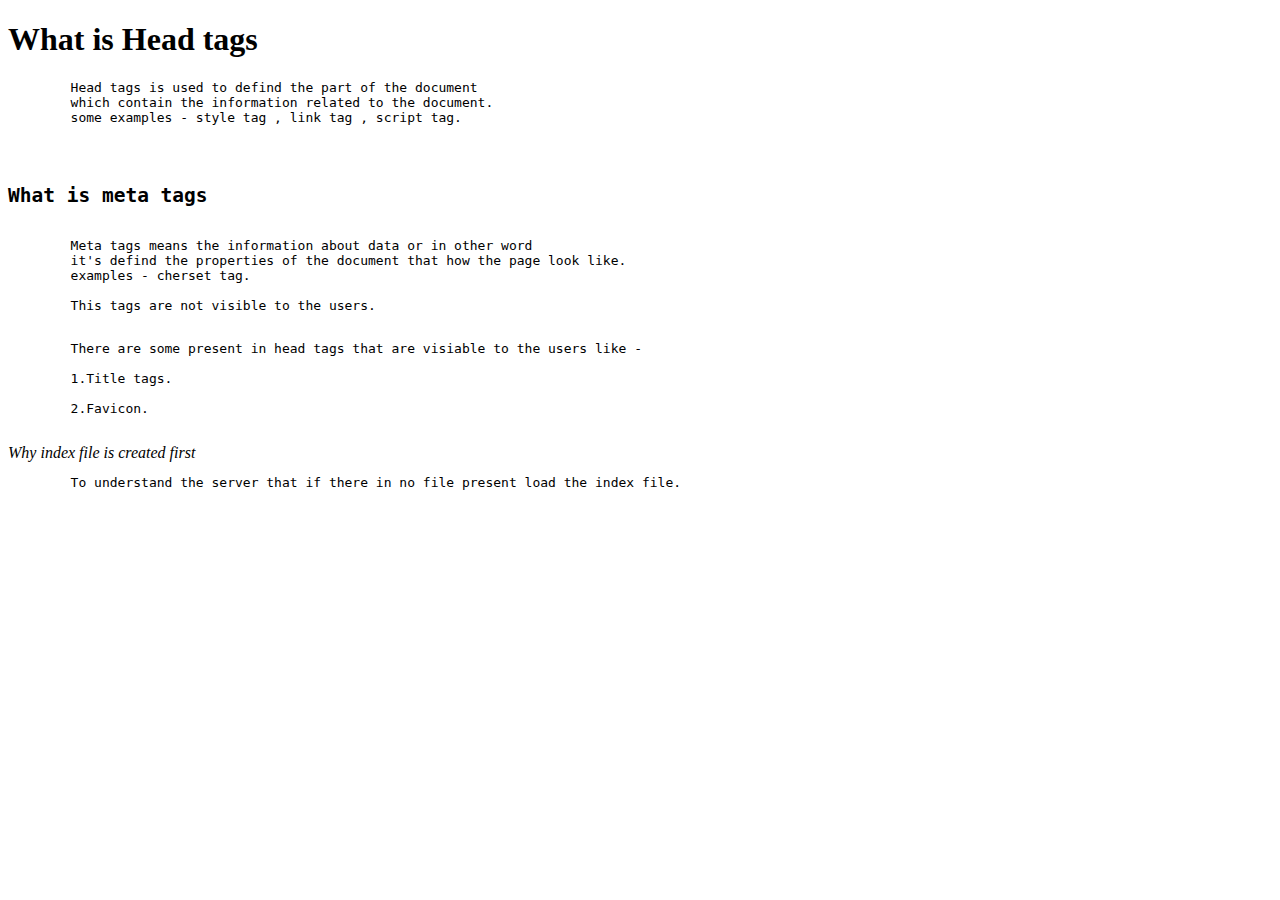
<file: Html_Practics/index.html>
<!DOCTYPE html>
<html lang="en"> <!--lang attribute is use for define the lagauage-->
<head>
    <meta charset="UTF-8">
    <meta name="viewport" content="width=device-width, initial-scale=1.0"> <!--Use for giving page size for devices -->
    <!-- some more meta tags -->
     <meta name="description" content="For learning">  <!--use for give description to page-->
     <meta http-equiv="refresh" content="5">  <!-- for refresh the page in every 5 sec-->
    <title>Head tags</title>
</head>
<body>
    <h1>What is Head tags</h1>
    <pre>
        Head tags is used to defind the part of the document 
        which contain the information related to the document.
        some examples - style tag , link tag , script tag.
    </pre>
    <pre>
        <h2>What is meta tags</h2>
        Meta tags means the information about data or in other word
        it's defind the properties of the document that how the page look like.
        examples - cherset tag.

        This tags are not visible to the users.
    </pre>
    <pre>
        There are some present in head tags that are visiable to the users like - 
        
        1.Title tags.
        
        2.Favicon.
    </pre>
    <em>Why index file is created first</em>
    <pre>
        To understand the server that if there in no file present load the index file.
    </pre>
</body>
</html>
</file>
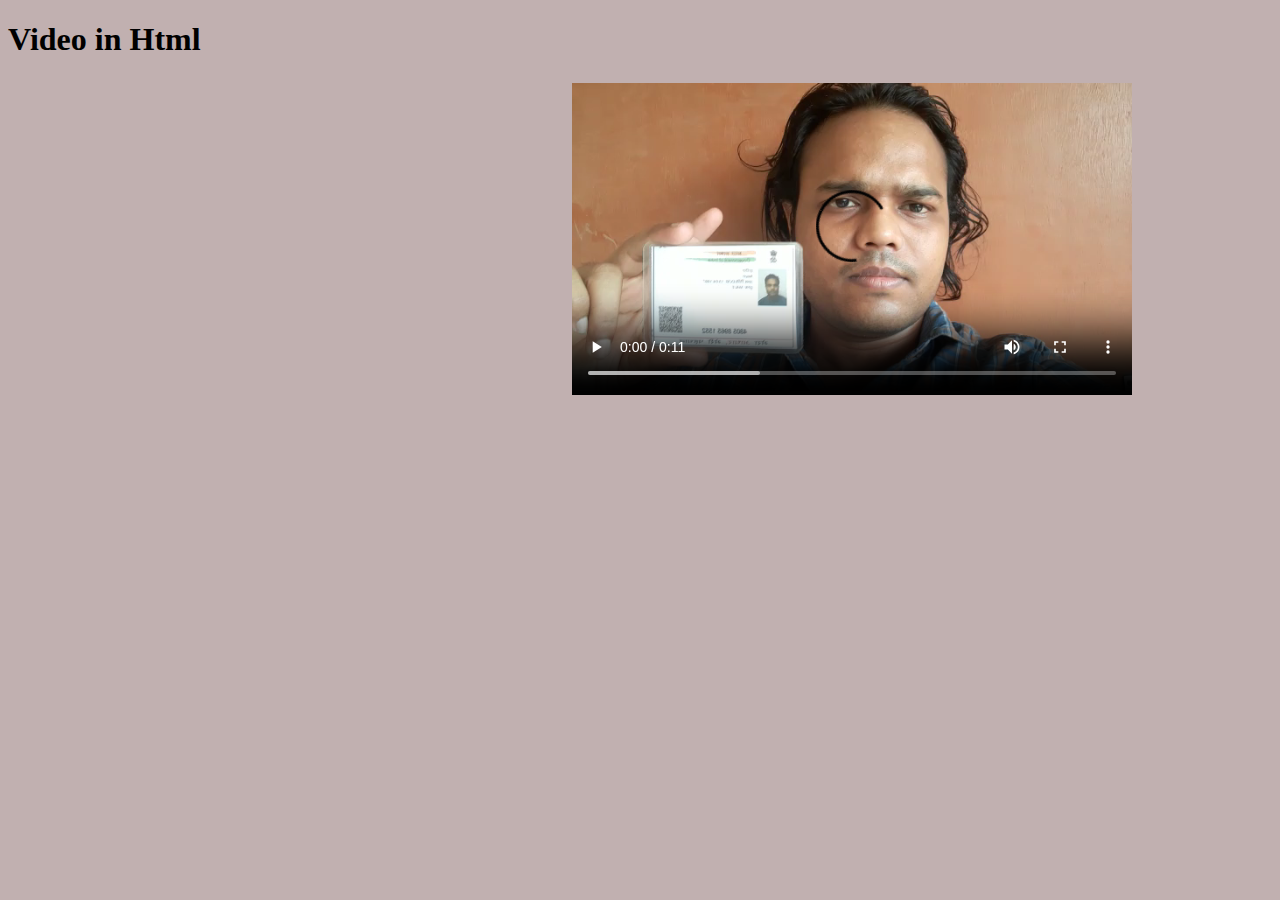
<file: video.html>
<!DOCTYPE html>
<html lang="en">
<head>
    <meta charset="UTF-8">
    <meta name="viewport" content="width=device-width, initial-scale=1.0">
    <title>Video in Html</title>
    <link rel="stylesheet" href="video.css">
</head> 
<body>
    <h1>Video in Html</h1>

    <!-- The <iframe> HTML element represents a nested browsing context, embedding another HTML page into the current one. -->
    <iframe width="560" height="315" 
    src="https://www.youtube.com/embed/WNeLUngb-Xg?si=CgZcNJUELC6P0bGe" title="YouTube video player" frameborder="0" allow="accelerometer; autoplay; clipboard-write; encrypted-media; gyroscope; picture-in-picture; web-share" referrerpolicy="strict-origin-when-cross-origin" allowfullscreen allowdownload >First Video</iframe>

    <!-- The <video> HTML element embeds a media player which supports video playback into the document. You can use <video> for audio content as well, but the <audio> element may provide a more appropriate user experience. -->
    <video src="./Aleph.mp4 " width="560" height="315" controls></video>

</body>
</html>
</file>
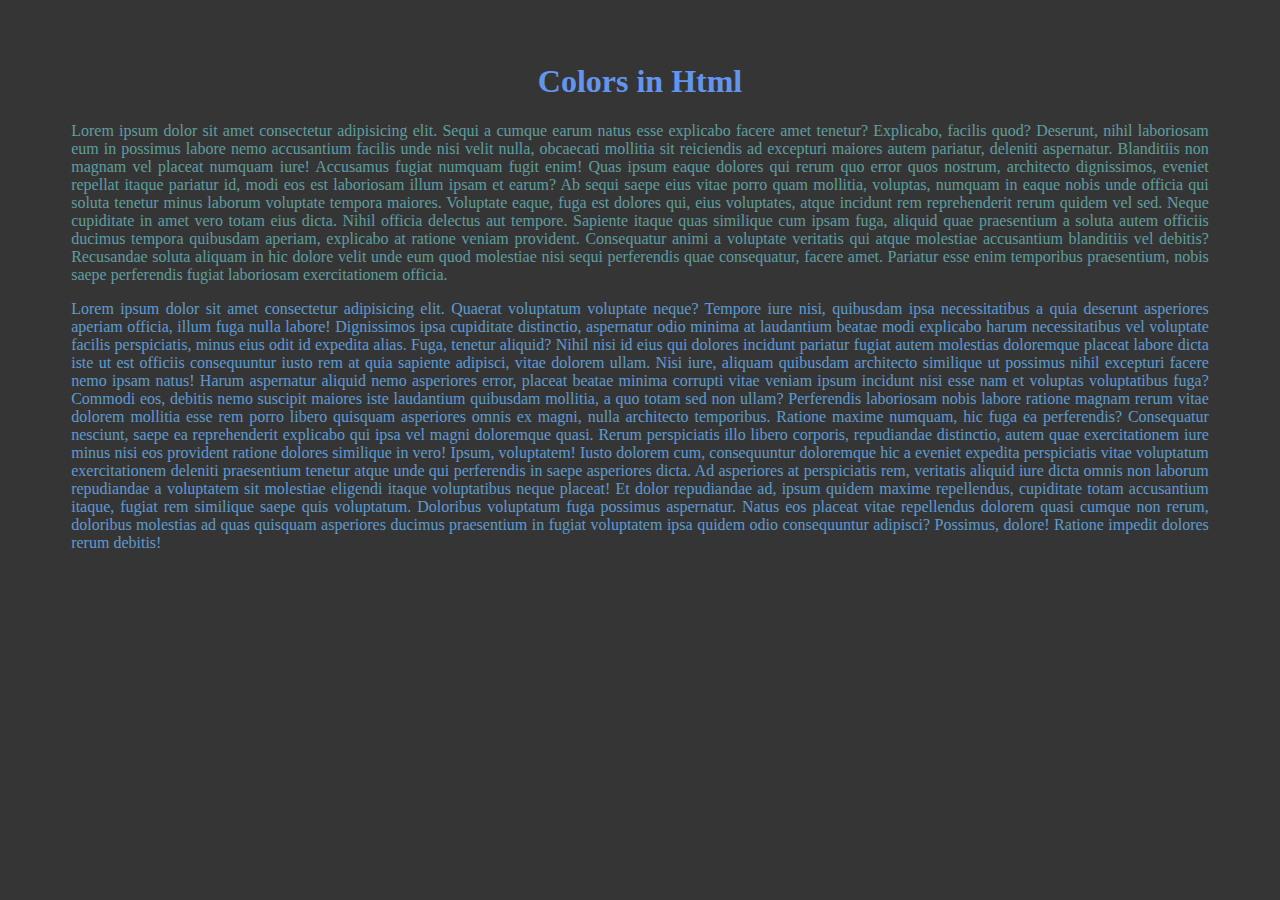
<file: Html_Practics/colors.html>
<!DOCTYPE html>
<html lang="en">
<head>
    <meta charset="UTF-8">
    <meta name="viewport" content="width=device-width, initial-scale=1.0">
    <link rel="stylesheet" href="style.css">
    <title>Colors in Html</title>
    
    <style>
        body{
            background: #363535;
            color: azure;
        }
    </style>
</head>     
<body>
    <h1 style="text-align: center;margin-top: 5%;  color: cornflowerblue;" ">Colors in Html</h1>
    <p style=" margin-left: 5%;margin-right: 5%; color: cadetblue;text-align: justify;">Lorem ipsum dolor sit amet consectetur adipisicing elit. Sequi a cumque earum natus esse explicabo facere amet tenetur? Explicabo, facilis quod? Deserunt, nihil laboriosam eum in possimus labore nemo accusantium facilis unde nisi velit nulla, obcaecati mollitia sit reiciendis ad excepturi maiores autem pariatur, deleniti aspernatur. Blanditiis non magnam vel placeat numquam iure! Accusamus fugiat numquam fugit enim! Quas ipsum eaque dolores qui rerum quo error quos nostrum, architecto dignissimos, eveniet repellat itaque pariatur id, modi eos est laboriosam illum ipsam et earum? Ab sequi saepe eius vitae porro quam mollitia, voluptas, numquam in eaque nobis unde officia qui soluta tenetur minus laborum voluptate tempora maiores. Voluptate eaque, fuga est dolores qui, eius voluptates, atque incidunt rem reprehenderit rerum quidem vel sed. Neque cupiditate in amet vero totam eius dicta. Nihil officia delectus aut tempore. Sapiente itaque quas similique cum ipsam fuga, aliquid quae praesentium a soluta autem officiis ducimus tempora quibusdam aperiam, explicabo at ratione veniam provident. Consequatur animi a voluptate veritatis qui atque molestiae accusantium blanditiis vel debitis? Recusandae soluta aliquam in hic dolore velit unde eum quod molestiae nisi sequi perferendis quae consequatur, facere amet. Pariatur esse enim temporibus praesentium, nobis saepe perferendis fugiat laboriosam exercitationem officia.</p>

    <p style="text-align: justify; margin-left: 5%; margin-right: 5%;">Lorem ipsum dolor sit amet consectetur adipisicing elit. Quaerat voluptatum voluptate neque? Tempore iure nisi, quibusdam ipsa necessitatibus a quia deserunt asperiores aperiam officia, illum fuga nulla labore! Dignissimos ipsa cupiditate distinctio, aspernatur odio minima at laudantium beatae modi explicabo harum necessitatibus vel voluptate facilis perspiciatis, minus eius odit id expedita alias. Fuga, tenetur aliquid? Nihil nisi id eius qui dolores incidunt pariatur fugiat autem molestias doloremque placeat labore dicta iste ut est officiis consequuntur iusto rem at quia sapiente adipisci, vitae dolorem ullam. Nisi iure, aliquam quibusdam architecto similique ut possimus nihil excepturi facere nemo ipsam natus! Harum aspernatur aliquid nemo asperiores error, placeat beatae minima corrupti vitae veniam ipsum incidunt nisi esse nam et voluptas voluptatibus fuga? Commodi eos, debitis nemo suscipit maiores iste laudantium quibusdam mollitia, a quo totam sed non ullam? Perferendis laboriosam nobis labore ratione magnam rerum vitae dolorem mollitia esse rem porro libero quisquam asperiores omnis ex magni, nulla architecto temporibus. Ratione maxime numquam, hic fuga ea perferendis? Consequatur nesciunt, saepe ea reprehenderit explicabo qui ipsa vel magni doloremque quasi. Rerum perspiciatis illo libero corporis, repudiandae distinctio, autem quae exercitationem iure minus nisi eos provident ratione dolores similique in vero! Ipsum, voluptatem! Iusto dolorem cum, consequuntur doloremque hic a eveniet expedita perspiciatis vitae voluptatum exercitationem deleniti praesentium tenetur atque unde qui perferendis in saepe asperiores dicta. Ad asperiores at perspiciatis rem, veritatis aliquid iure dicta omnis non laborum repudiandae a voluptatem sit molestiae eligendi itaque voluptatibus neque placeat! Et dolor repudiandae ad, ipsum quidem maxime repellendus, cupiditate totam accusantium itaque, fugiat rem similique saepe quis voluptatum. Doloribus voluptatum fuga possimus aspernatur. Natus eos placeat vitae repellendus dolorem quasi cumque non rerum, doloribus molestias ad quas quisquam asperiores ducimus praesentium in fugiat voluptatem ipsa quidem odio consequuntur adipisci? Possimus, dolore! Ratione impedit dolores rerum debitis!</p>

</body>
</html>
</file>
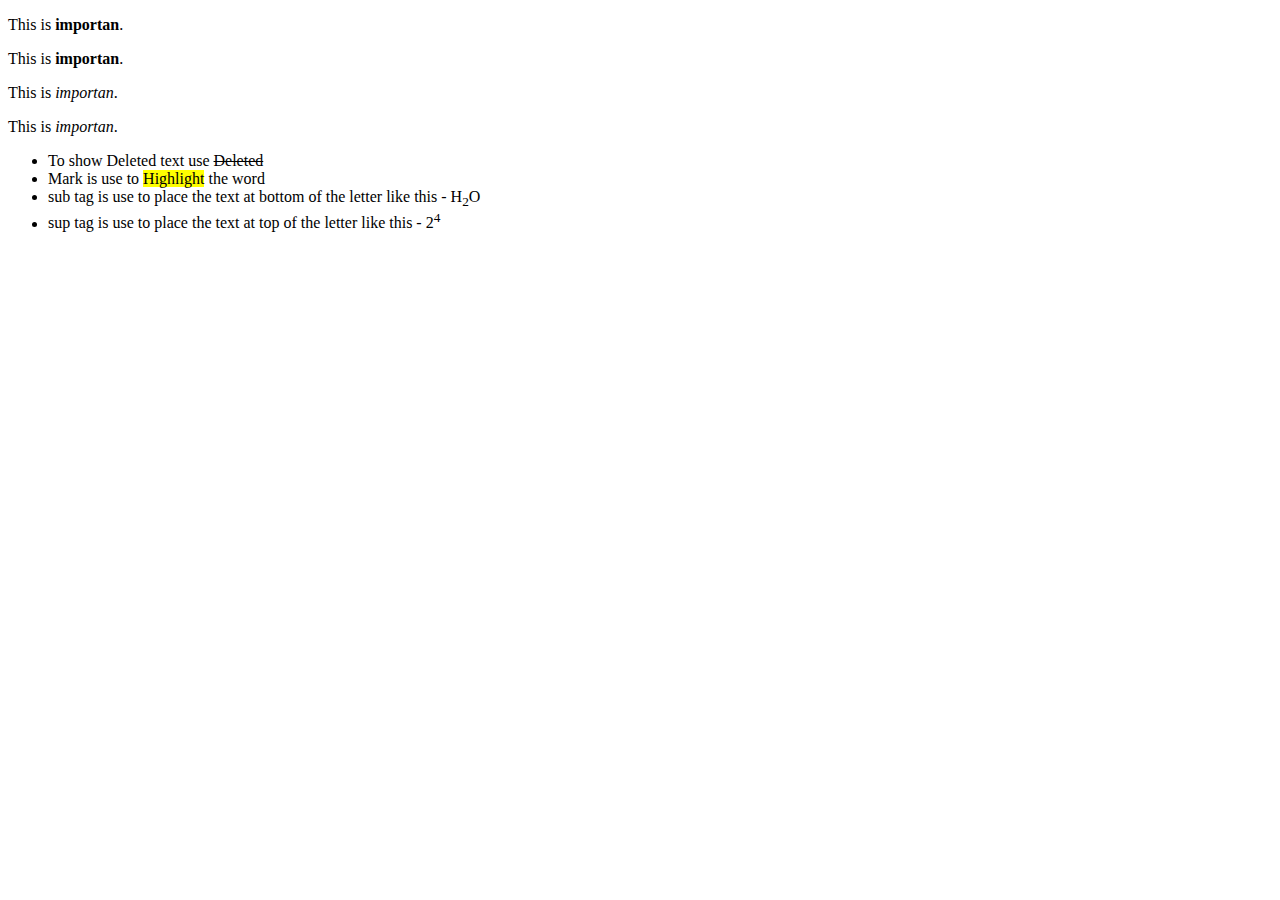
<file: Html_Practics/Formatting.html>
<!DOCTYPE html>
<html lang="en">
<head>
    <meta charset="UTF-8">
    <meta name="viewport" content="width=device-width, initial-scale=1.0">
    <title>Formatting</title>
</head>
<body>
    <p>This is <b>importan</b>.</p>
    <p>This is <strong>importan</strong>.</p>
    <p>This is <i>importan</i>.</p>
    <p>This is <em>importan</em>.</p>

    <ul>
        <li>To show Deleted text use <del>Deleted</del></li>
        <li>Mark is use to <mark>Highlight</mark> the word </li>
        <li>sub tag is use to  place the text at bottom of the letter like this - H<sub>2</sub>O</li>
        <li>sup tag is use to place the text at top of the letter like this - 2<sup>4</sup></li>
    </ul>
       
       
</body>
</html>
</file>
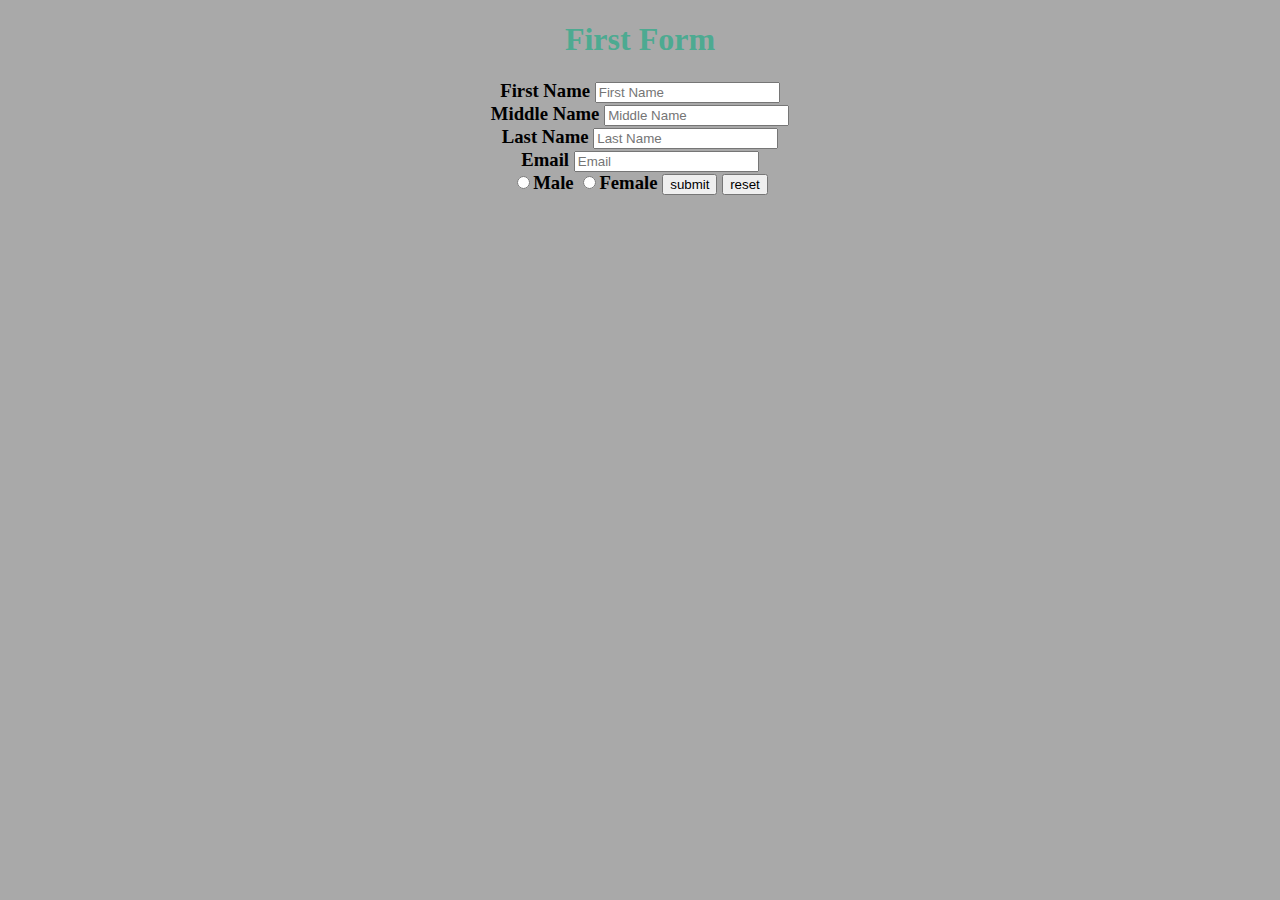
<file: Html_Practics/forms.html>
<!DOCTYPE html>
<html lang="en">
<head>
    <meta charset="UTF-8">
    <meta name="viewport" content="width=device-width, initial-scale=1.0">
    <title>Making First Form</title>
    <link rel="stylesheet" href="style.css">
</head>
<body>
    <h1 style="text-align: center;"> First Form</h1>
    <h3 style="text-align: center; ">
        <form action="url" method="get">
            <label for="fname">First Name</label>
            <input type="text" name="" placeholder="First Name" id="fname">
            <br />
            <label for="mname">Middle Name</label>
            <input type="text" name="" placeholder="Middle Name" id="mname">
            <br /> 
            <label for="lname">Last Name</label>
            <input type="text" name="" placeholder="Last Name" id="lname">
            <br />
            <label for="email">Email</label>
            <input type="email" name="" placeholder="Email" id="email">
            <br />
            <label><input type="radio" name="radio" id="male">Male</label>
            <label><input type="radio" name="radio" id="female">Female</label>
            
            <button type="submit">submit</button>
            <button type="reset">reset</button>
        </form>
    </h3>

</body>
</html>
</file>
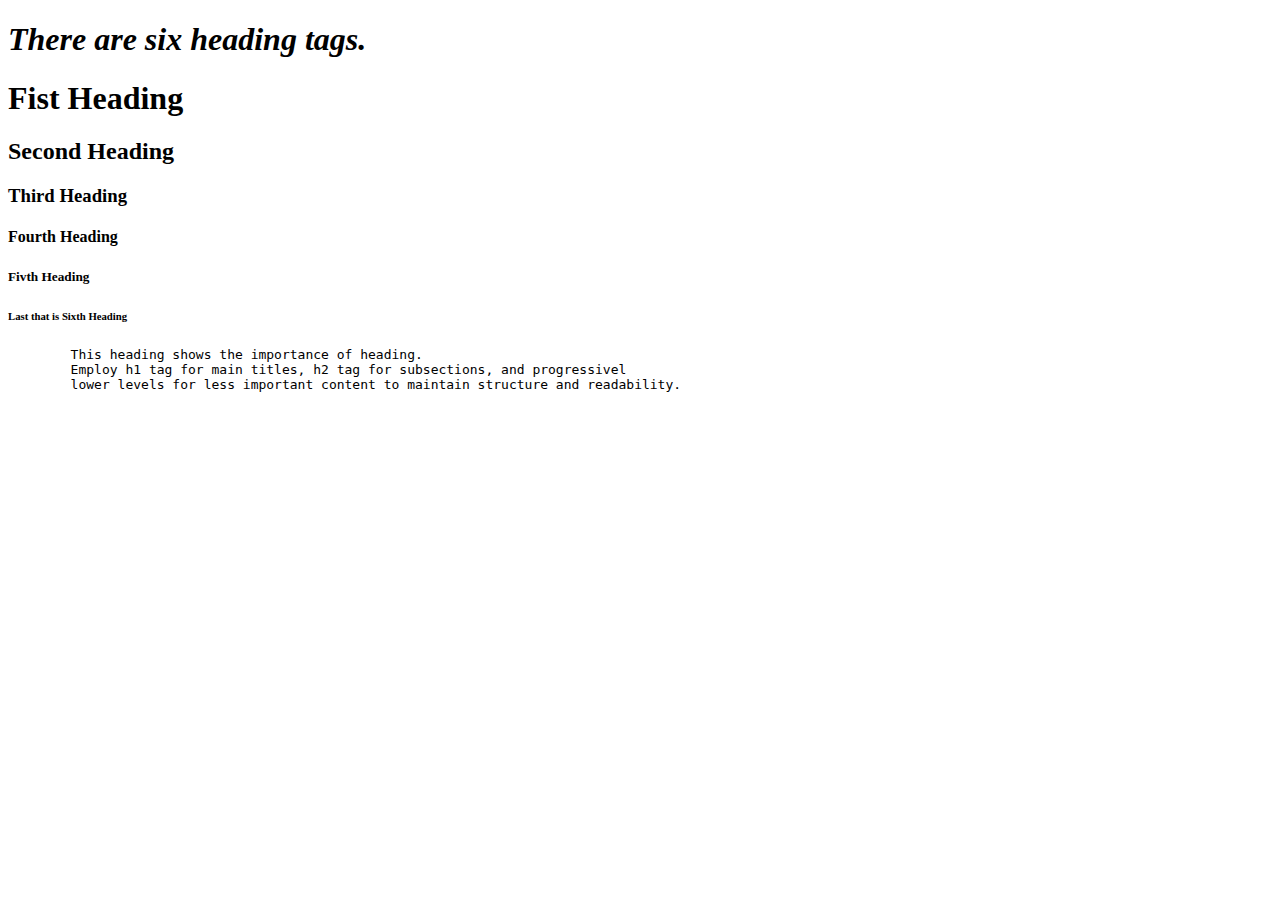
<file: Html_Practics/heading_tags.html>
<!DOCTYPE html>
<html lang="en">
<head>
    <meta charset="UTF-8">
    <meta name="viewport" content="width=device-width, initial-scale=1.0">
    <title>Heading Tags</title>
</head>
<body>
    <H1><em>There are six heading tags.</em></H1>
    <h1>Fist Heading</h1>
    <h2>Second Heading</h2>
    <h3>Third Heading</h3>
    <h4>Fourth Heading</h4>
    <h5>Fivth Heading</h5>
    <h6>Last that is Sixth Heading</h6>
    
    
    <pre>
        This heading shows the importance of heading.
        Employ h1 tag for main titles, h2 tag for subsections, and progressivel
        lower levels for less important content to maintain structure and readability.
    </pre>
    
</body>
</html>
</file>
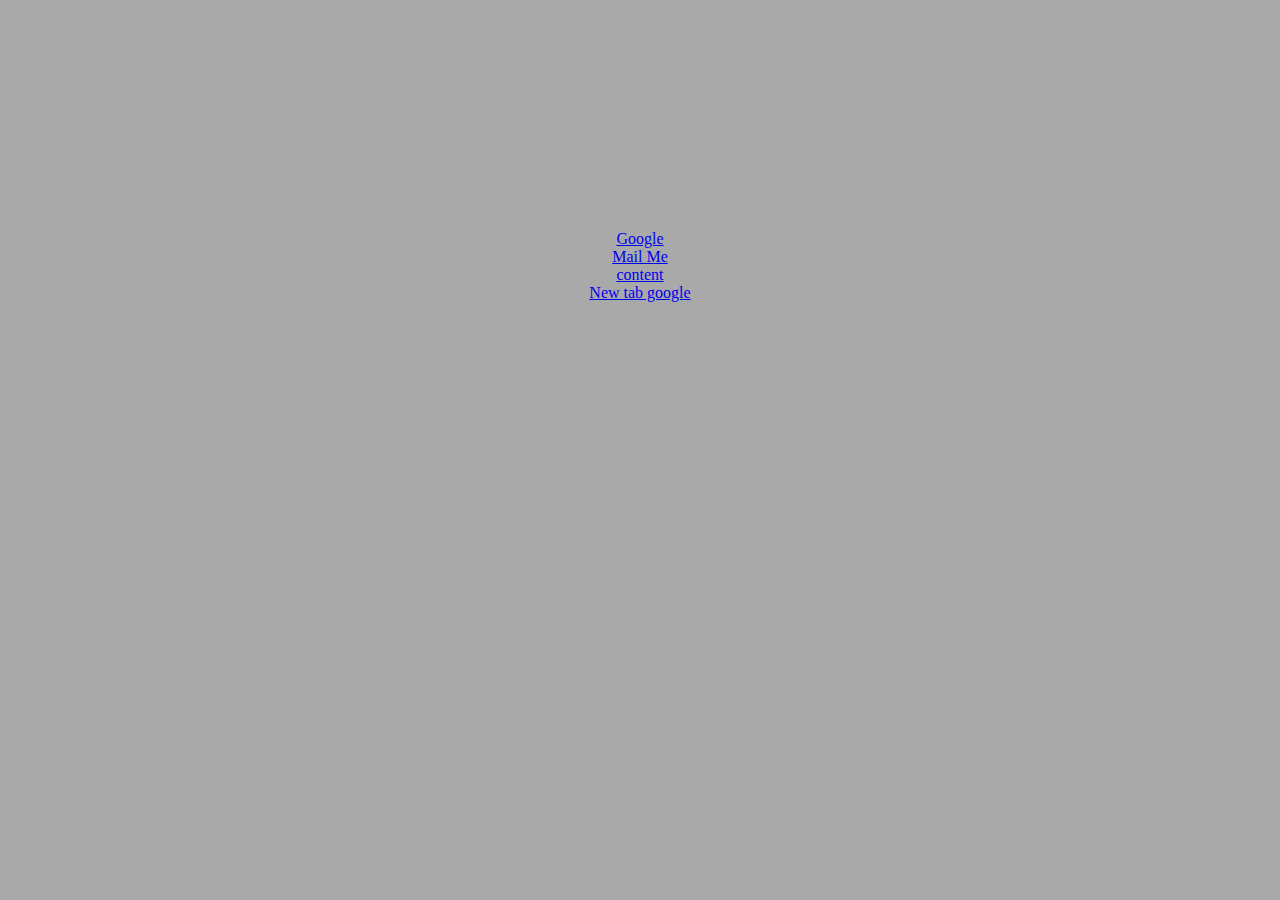
<file: Html_Practics/Links.html>
<!DOCTYPE html>
<html lang="en">
<head>
    <meta charset="UTF-8">
    <meta name="viewport" content="width=device-width, initial-scale=1.0">
    <title>Links tags</title>
    <link rel="stylesheet" href="style.css">
</head>
<body style="text-align: center; margin: 18%;">
    <a href="http://google.com">Google</a>
    <br />
    <a href="mailto:Aleph@google.com">Mail Me</a>
    <br />
    <a href="tel:+918299037809">content</a>
    <br />
    
    <a href="http://google.com" target="_blank" rel="noopener noreferrer">New tab google</a> <!--This open the page in new tab-->


</body>
</html>
</file>
<file: video.css>
body{
    background-color: rgb(193, 176, 176);

}
</file>
<file: Html_Practics/style.css>
body {
    /* This is not work because of Internal css */
    background-color: darkgray;
    
}

h1 {
    color: rgb(77, 170, 145);
    /*This will not because of inline css */
}

p {
    color: rgb(95, 155, 207);
    /* this will work because there is no inline css*/
}
</file>
